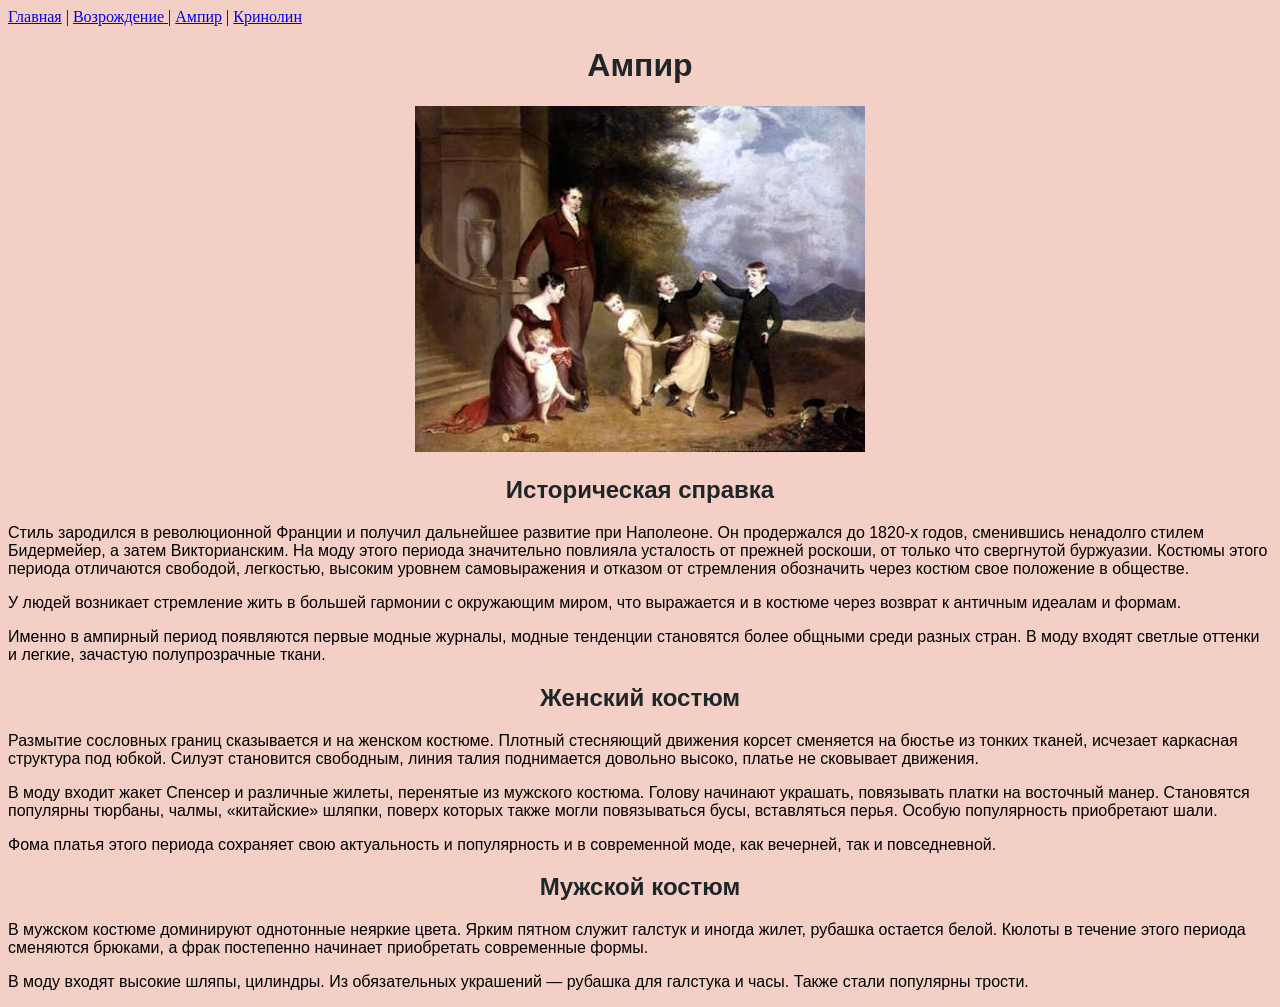
<file: Emp.html>
<!doctype html>
<html>
    <head>
        <meta charset="utf-8">
        <title>Ампир</title>
        <link rel="stylesheet" href="style.css">
    </head>
    <body>
        <a href="index.html">Главная</a> <a>|</a>
        <a href="Ren.html">Возрождение </a><a>|</a>
        <a href="Emp.html">Ампир</a> <a>|</a>
        <a href="Mid.html">Кринолин</a>
        <p></p>
       <h1>Ампир</h1>
       <div style="text-align: center">
            <img src="Granville_Leveson-Gower,_1st_Earl_Granville_with_wife_and_children.jpg">
        </div>
       <h2>Историческая справка</h2>
        <p>Стиль зародился в революционной Франции и получил дальнейшее развитие при Наполеоне. Он продержался до 1820-х годов, сменившись ненадолго стилем Бидермейер, а затем Викторианским. На моду этого периода значительно повлияла усталость от прежней роскоши, от только что свергнутой буржуазии. Костюмы этого периода отличаются свободой, легкостью, высоким уровнем самовыражения и отказом от стремления обозначить через костюм свое положение в обществе.</p>
        <p>У людей возникает стремление жить в большей гармонии с окружающим миром, что выражается и в костюме через возврат к античным идеалам и формам.</p>
        <p>Именно в ампирный период появляются первые модные журналы, модные тенденции становятся более общными среди разных стран. В моду входят светлые оттенки и легкие, зачастую полупрозрачные ткани.</p>
       <h2>Женский костюм</h2>
        <p>Размытие сословных границ сказывается и на женском костюме. Плотный стесняющий движения корсет сменяется на бюстье из тонких тканей, исчезает каркасная структура под юбкой. Силуэт становится свободным, линия талия поднимается довольно высоко, платье не сковывает движения. </p>
        <p>В моду входит жакет Спенсер и различные жилеты, перенятые из мужского костюма. Голову начинают украшать, повязывать платки на восточный манер. Становятся популярны тюрбаны, чалмы, «китайские» шляпки, поверх которых также могли повязываться бусы, вставляться перья. Особую популярность приобретают шали.</p>
        <p>Фома платья этого периода сохраняет свою актуальность и популярность и в современной моде, как вечерней, так и повседневной.</p>
       <h2>Мужской костюм</h2>
        <p>В мужском костюме доминируют однотонные неяркие цвета. Ярким пятном служит галстук и иногда жилет, рубашка остается белой. Кюлоты в течение этого периода сменяются брюками, а фрак постепенно начинает приобретать современные формы.</p>
        <p>В моду входят высокие шляпы, цилиндры. Из обязательных украшений — рубашка для галстука и часы. Также стали популярны трости.</p>
    </body>
</html>
</file>
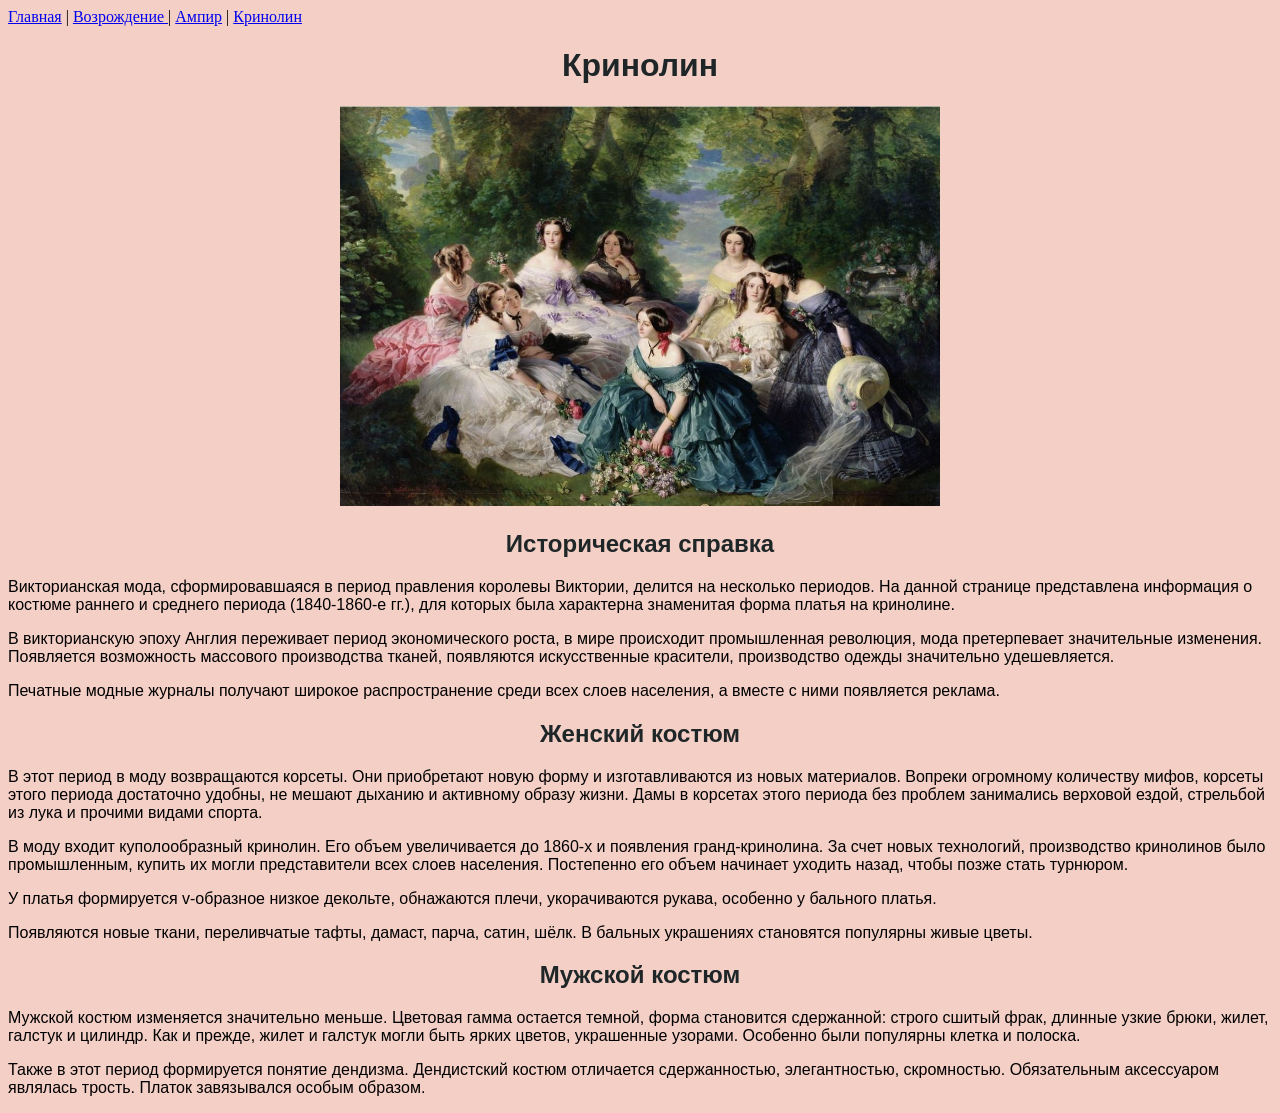
<file: Mid.html>
<!doctype html>
<html>
    <head>
        <meta charset="utf-8">
        <title>Кринолин</title>
        <link rel="stylesheet" href="style.css">
    </head>
    <body>
        <a href="index.html">Главная</a> <a>|</a>
        <a href="Ren.html">Возрождение </a><a>|</a>
        <a href="Emp.html">Ампир</a> <a>|</a>
        <a href="Mid.html">Кринолин</a>
        <p></p>
       <h1>Кринолин</h1>
       <div style="text-align: center">
            <img src="ff1cfc8143b8b92843d07ac35ffe5d80.jpg" width="600" height="400">
        </div>
       <h2>Историческая справка</h2>
        <p>Викторианская мода, сформировавшаяся в период правления королевы Виктории, делится на несколько периодов. На данной странице представлена информация о костюме раннего и среднего периода (1840-1860-е гг.), для которых была характерна знаменитая форма платья на кринолине.</p>
        <p>В викторианскую эпоху Англия переживает период экономического роста, в мире происходит промышленная революция, мода претерпевает значительные изменения. Появляется возможность массового производства тканей, появляются искусственные красители, производство одежды значительно удешевляется.</p>
        <p>Печатные модные журналы получают широкое распространение среди всех слоев населения, а вместе с ними появляется реклама.</p>
       <h2>Женский костюм</h2>
        <p>В этот период в моду возвращаются корсеты. Они приобретают новую форму и изготавливаются из новых материалов. Вопреки огромному количеству мифов, корсеты этого периода достаточно удобны, не мешают дыханию и активному образу жизни. Дамы в корсетах этого периода без проблем занимались верховой ездой, стрельбой из лука и прочими видами спорта.</p>
        <p>В моду входит куполообразный кринолин. Его объем увеличивается до 1860-х и появления гранд-кринолина. За счет новых технологий, производство кринолинов было промышленным, купить их могли представители всех слоев населения. Постепенно его объем начинает уходить назад, чтобы позже стать турнюром.</p>
        <p> У платья формируется v-образное низкое декольте, обнажаются плечи, укорачиваются рукава, особенно у бального платья.</p>
        <p>Появляются новые ткани, переливчатые тафты, дамаст, парча, сатин, шёлк. В бальных украшениях становятся популярны живые цветы.</p>
       <h2>Мужской костюм</h2>
        <p>Мужской костюм изменяется значительно меньше. Цветовая гамма остается темной, форма становится сдержанной: строго сшитый фрак, длинные узкие брюки, жилет, галстук и цилиндр. Как и прежде, жилет и галстук могли быть ярких цветов, украшенные узорами. Особенно были популярны клетка и полоска. </p>
        <p>Также в этот период формируется понятие дендизма. Дендистский костюм отличается сдержанностью, элегантностью, скромностью. Обязательным аксессуаром являлась трость. Платок завязывался особым образом.

</html>
</file>
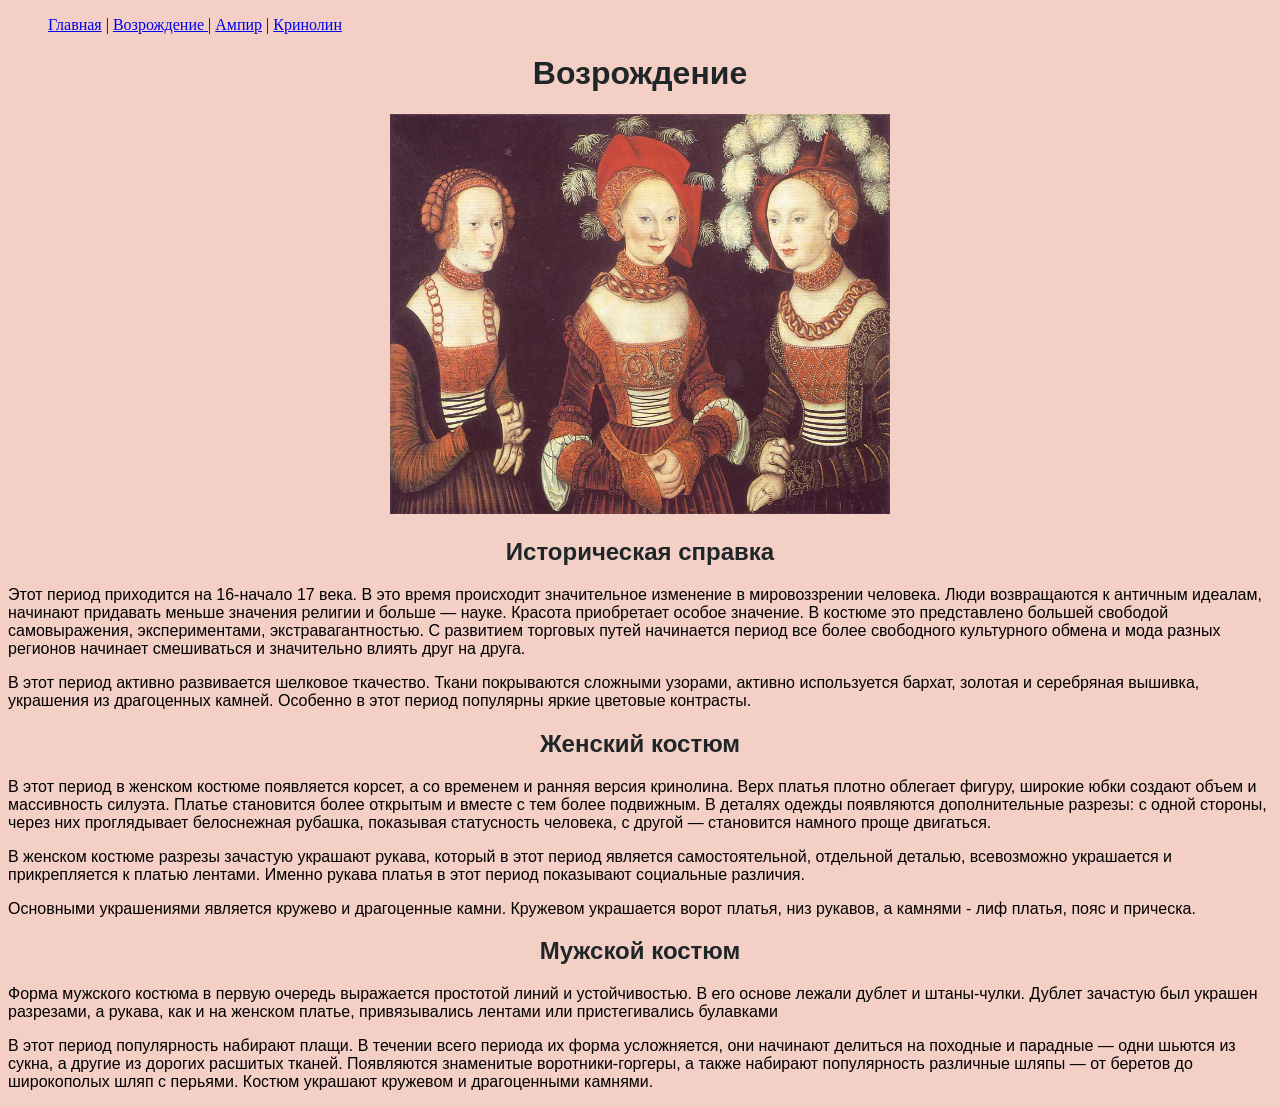
<file: Ren.html>
<!doctype html>
<html>
    <head>
        <meta charset="utf-8">
        <title>Возрождение</title>
        <link rel="stylesheet" href="style.css">
    </head>
    <body>

       <ul>
        <a href="index.html">Главная</a> <a>|</a>
        <a href="Ren.html">Возрождение </a><a>|</a>
        <a href="Emp.html">Ампир</a> <a>|</a>
        <a href="Mid.html">Кринолин</a>
        <p></p>
       </ul>
       <h1>Возрождение</h1>
        <div style="text-align: center">
        <img src="Lucas_Cranach_d._Ä._039b.jpg" width="500" height="400"></div>
       <h2>Историческая справка</h2>
        <p>Этот период приходится на 16-начало 17 века. В это время происходит значительное изменение в мировоззрении человека. Люди возвращаются к античным идеалам, начинают придавать меньше значения религии и больше — науке. Красота приобретает особое значение. В костюме это представлено большей свободой самовыражения, экспериментами, экстравагантностью. С развитием торговых путей начинается период все более свободного культурного обмена и мода разных регионов начинает смешиваться и значительно влиять друг на друга.</p>
        <p>В этот период активно развивается шелковое ткачество. Ткани покрываются сложными узорами, активно используется бархат, золотая и серебряная вышивка, украшения из драгоценных камней. Особенно в этот период популярны яркие цветовые контрасты.</p>
       <h2>Женский костюм</h2>
        <p>В этот период в женском костюме появляется корсет, а со временем и ранняя версия кринолина. Верх платья плотно облегает фигуру, широкие юбки создают объем и массивность силуэта. Платье становится более открытым и вместе с тем более подвижным. В деталях одежды появляются дополнительные разрезы: с одной стороны, через них проглядывает белоснежная рубашка, показывая статусность человека, с другой — становится намного проще двигаться.</p>
        <p>В женском костюме разрезы зачастую украшают рукава, который в этот период является самостоятельной, отдельной деталью, всевозможно украшается и прикрепляется к платью лентами. Именно рукава платья в этот период показывают социальные различия.</p>
        <p>Основными украшениями является кружево и драгоценные камни. Кружевом украшается ворот платья, низ рукавов, а камнями - лиф платья, пояс и прическа.</p>
       <h2>Мужской костюм</h2>
        <p>Форма мужского костюма в первую очередь выражается простотой линий и устойчивостью. В его основе лежали дублет и штаны-чулки. Дублет зачастую был украшен разрезами, а рукава, как и на женском платье, привязывались лентами или пристегивались булавками</p>
        <p>В этот период популярность набирают плащи. В течении всего периода их форма усложняется, они начинают делиться на походные и парадные — одни шьются из сукна, а другие из дорогих расшитых тканей. Появляются знаменитые воротники-горгеры, а также набирают популярность различные шляпы — от беретов до широкополых шляп с перьями. Костюм украшают кружевом и драгоценными камнями.</p>
    </body>
</html>
</file>
<file: style.css>
body {background-color: #F3CFC6;}
h1 {font-family: century, Verdana, sans-serif; color: #1F2628; text-align: center}
h2 {font-family: century, Verdana, sans-serif; color: #1F2628; text-align: center}
p {font-family: helvetica, Verdana, sans-serif}
</file>
